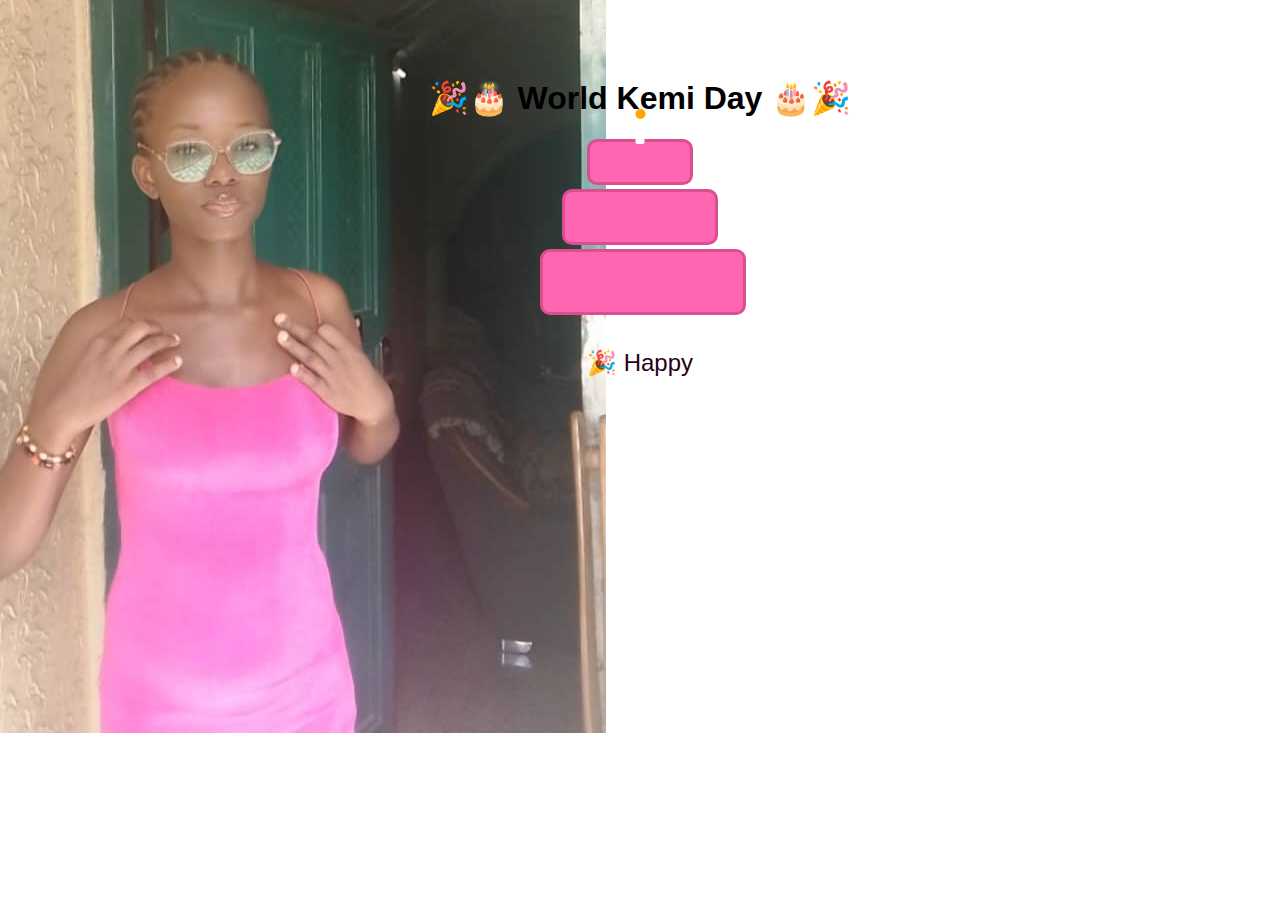
<file: Index.html>
<!DOCTYPE html>
<html lang="en">
<head>
  <meta charset="UTF-8" />
  <meta name="viewport" content="width=device-width, initial-scale=1.0"/>
  <title>Happy Birthday Kemi</title>
  <style>
    body {
      background: url(kemi.jpeg) no-repeat left center;
      font-family: 'Comic Sans MS', cursive, sans-serif;
      text-align: center;
      padding-top: 50px;
    }
    
    .cake {
      
      margin: 0 auto;
      width: 200px;
      height: 180px;
      position: relative;
    }

    .layer {
      background: #ff66b2;
      border: 3px solid #d94f8f;
      border-radius: 10px;
      margin: 4px auto;
    }

    .layer1 {
      width: 200px;
      height: 60px;
    }

    .layer2 {
      width: 150px;
      height: 50px;
    }

    .layer3 {
      width: 100px;
      height: 40px;
    }

    .candle {
      width: 9px;
      height: 25px;
      background: #fff;
      margin: 0 auto;
      position: absolute;
      top: -20px;
      left: 50%;
      transform: translateX(-50%);
      border-radius: 2px;
    }

    .flame {
      width: 10px;
      height: 10px;
      background: orange;
      border-radius: 50%;
      position: absolute;
      top: -10px;
      left: 50%;
      transform: translateX(-50%);
      animation: flicker 0.5s infinite;
    }

    @keyframes flicker {
      0% { transform: translateX(-50%) scale(1); }
      50% { transform: translateX(-50%) scale(1.2); }
      100% { transform: translateX(-50%) scale(1); }
    }

    #message {
      margin-top: 30px;
      font-size: 24px;
      color: #270115;
    }
  </style>
</head>
<body>

  <h1>🎉🎂 World Kemi Day 🎂🎉</h1>

  <div class="cake">
    <div class="candle">
      <div class="flame"></div>
    </div>
    <div class="layer layer3"></div>
    <div class="layer layer2"></div>
    <div class="layer layer1"></div>
  </div>

  <div id="message"></div>

  <script>
    const message = "🎉 Happy Birthday, Kemi! 🎈\nWishing you joy, love, and happiness! Enjoy Adulthood!";
    const messageElement = document.getElementById("message");

    let i = 0;
    function typeMessage() {
      if (i < message.length) {
        messageElement.innerHTML += message.charAt(i);
        i++;
        setTimeout(typeMessage, 80); // Typing effect
      }
    }

    typeMessage();
  </script>
</body>
</html>
</file>
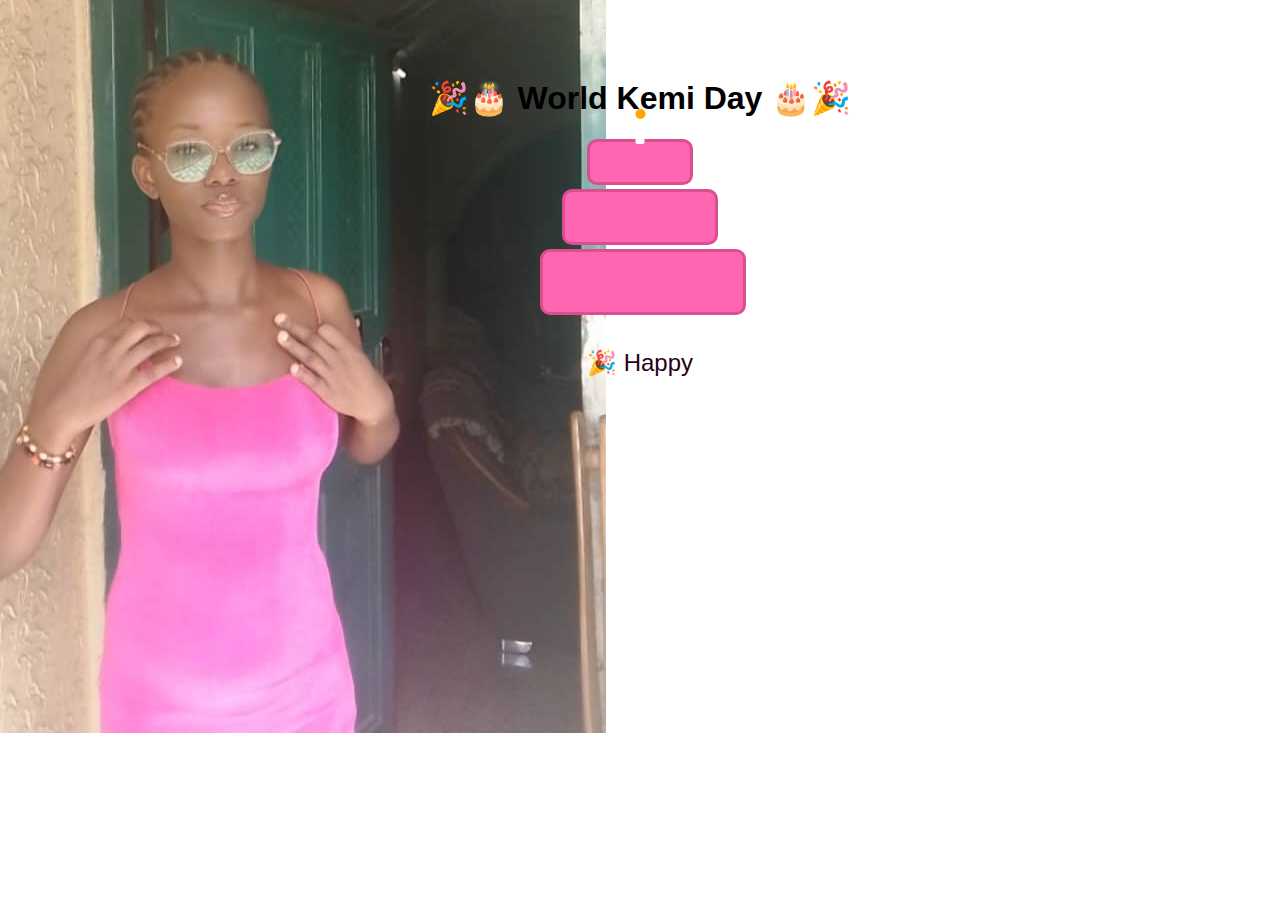
<file: kemi.html>
<!DOCTYPE html>
<html lang="en">
<head>
  <meta charset="UTF-8" />
  <meta name="viewport" content="width=device-width, initial-scale=1.0"/>
  <title>Happy Birthday Kemi</title>
  <style>
    body {
      background: url(kemi.jpeg) no-repeat left center;
      font-family: 'Comic Sans MS', cursive, sans-serif;
      text-align: center;
      padding-top: 50px;
    }
    
    .cake {
      
      margin: 0 auto;
      width: 200px;
      height: 180px;
      position: relative;
    }

    .layer {
      background: #ff66b2;
      border: 3px solid #d94f8f;
      border-radius: 10px;
      margin: 4px auto;
    }

    .layer1 {
      width: 200px;
      height: 60px;
    }

    .layer2 {
      width: 150px;
      height: 50px;
    }

    .layer3 {
      width: 100px;
      height: 40px;
    }

    .candle {
      width: 9px;
      height: 25px;
      background: #fff;
      margin: 0 auto;
      position: absolute;
      top: -20px;
      left: 50%;
      transform: translateX(-50%);
      border-radius: 2px;
    }

    .flame {
      width: 10px;
      height: 10px;
      background: orange;
      border-radius: 50%;
      position: absolute;
      top: -10px;
      left: 50%;
      transform: translateX(-50%);
      animation: flicker 0.5s infinite;
    }

    @keyframes flicker {
      0% { transform: translateX(-50%) scale(1); }
      50% { transform: translateX(-50%) scale(1.2); }
      100% { transform: translateX(-50%) scale(1); }
    }

    #message {
      margin-top: 30px;
      font-size: 24px;
      color: #270115;
    }
  </style>
</head>
<body>

  <h1>🎉🎂 World Kemi Day 🎂🎉</h1>

  <div class="cake">
    <div class="candle">
      <div class="flame"></div>
    </div>
    <div class="layer layer3"></div>
    <div class="layer layer2"></div>
    <div class="layer layer1"></div>
  </div>

  <div id="message"></div>

  <script>
    const message = "🎉 Happy Birthday, Kemi! 🎈\nWishing you joy, love, and happiness! Enjoy Adulthood!";
    const messageElement = document.getElementById("message");

    let i = 0;
    function typeMessage() {
      if (i < message.length) {
        messageElement.innerHTML += message.charAt(i);
        i++;
        setTimeout(typeMessage, 80); // Typing effect
      }
    }

    typeMessage();
  </script>
</body>
</html>
</file>
